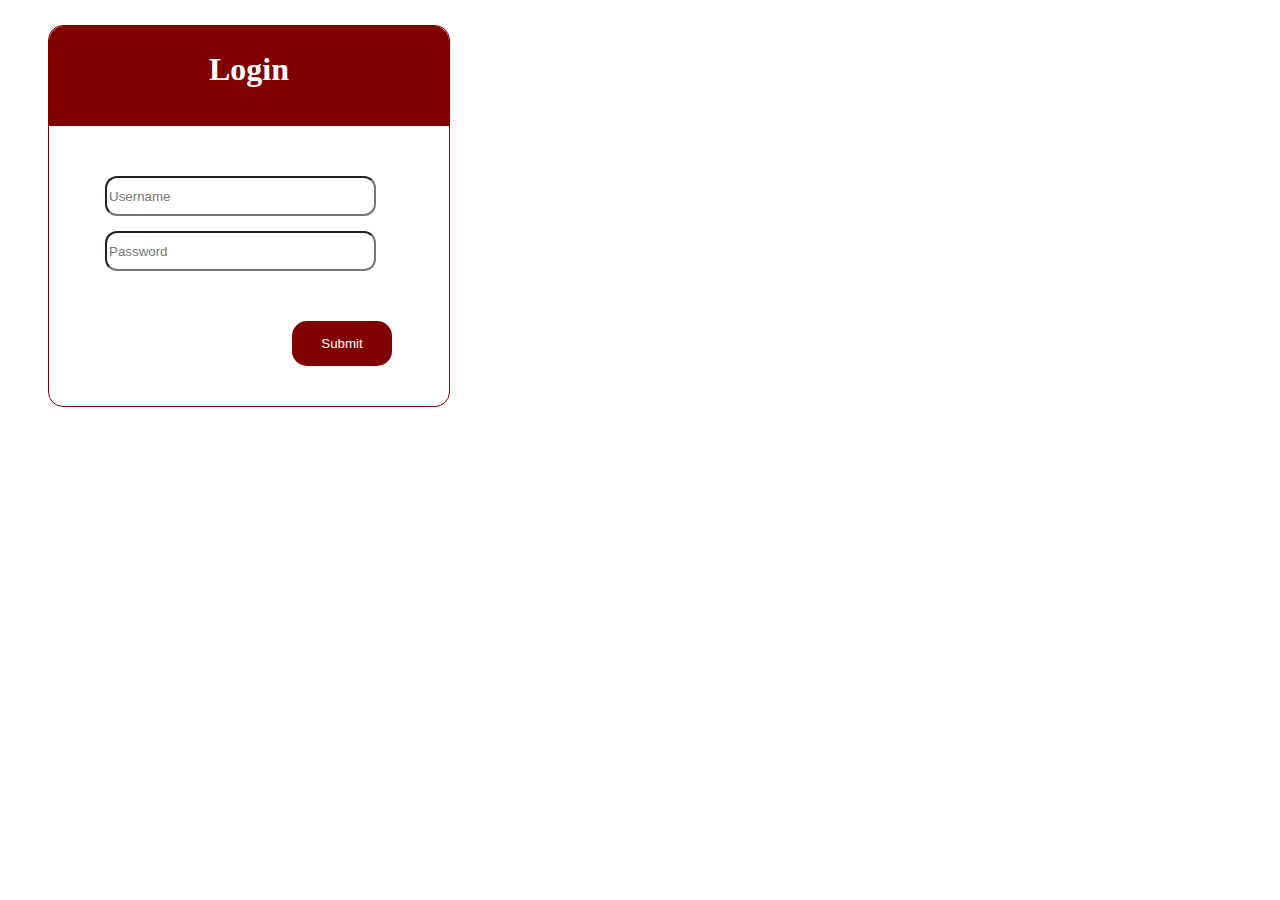
<file: template/login.html>
<!DOCTYPE html>
<html lang="en">
<head>
    <meta charset="UTF-8">
    <title>Title</title>
</head>
<body>

<div class="col-sm-4" style="height:277px;padding-top:15px;margin-left:80px;margin-right:20px;margin-top:70px;width:300px;border-radius:13px">

<div>
<div style="width:400px;height:380px;border-color:maroon;border-width:1px;border-style:solid;border-radius:15px;margin-left:-40px;margin-top:-60px">
<div style="height:100px;background-color:maroon;border-top-left-radius:15px;border-top-right-radius:15px;margin-top:-21px;">
<h1 style="font-weight:700;color:white;text-align:center;padding-top:25px">Login</h1>
</div>
</di style="height:268px;border-bottom-left-radius:15px;border-bottom-right-radius:15px;background-color:white">
<input type="textbox" placeholder="Username" style="margin-top:50px;margin-right:10px;width:263px;height:34px;margin-bottom:15px;border-radius:12px;margin-left:56px" type="text" ID="m_Username" runat="server"></input>
<input type="textbox" placeholder="Password" style="margin-right:10px;width:263px;height:34px;border-radius:12px;margin-left:56px" type="password" ID="m_Password" runat="server"></input>
<input type="submit"  aria-valuetext="Login" style="border-width:1px;border-style:solid;border-radius:15px;margin-left:243px;margin-top:50px;width:100px;height:45px;background-color:maroon;color:#fff;cursor:pointer;border:none"   runat="server" />
</div>
</div>
</div>
</body>
</html>
</file>
